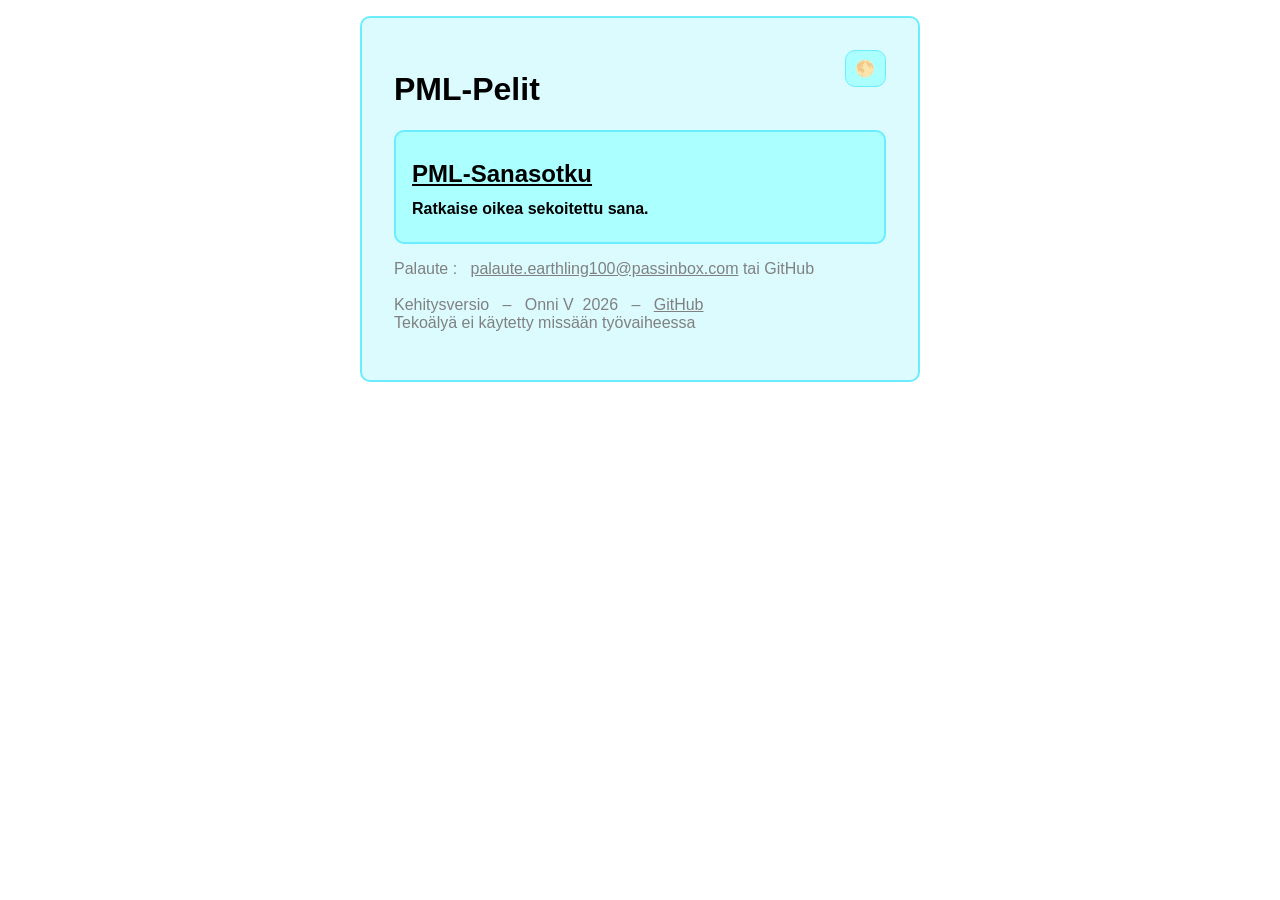
<file: index.html>
<!DOCTYPE html>
<html>
<head>
    <title>PML-pelit ⦁ Kotisivu</title>
    <link rel="stylesheet" href="style.css">
    <link rel="icon" href="pmlpelit2.png">
    <meta charset="UTF-8">
    <meta name="viewport" content="width=device-width, initial-scale=1.0">
</head>
<body>
    <div class="content">
        <button id="theme-switch">
            <span>☀️</span>
            <span>🌕</span>
        </button>
        <h1>PML-Pelit</h1>
        <div class="section">
            <h2><a href="sanasotku.html">PML-Sanasotku</a></h2>
            <h4>Ratkaise oikea sekoitettu sana.</h4>
        </div>

        <p class="credit">
            Palaute : &nbsp; <a href="mailto:palaute.earthling100@passinbox.com" target="_blank">palaute.earthling100@passinbox.com</a> tai GitHub <br>
            <br>

            Kehitysversio &nbsp; – &nbsp; Onni V &nbsp;2026 &nbsp; – &nbsp;
            <a target="_blank" rel="noopener noreferrer" href="https://github.com/saunakatti/pmlpelit">GitHub</a><br>
            Tekoälyä ei käytetty missään työvaiheessa
        </p>

    </div>
    <script src="theme.js"></script>
</body>
</html>
</file>
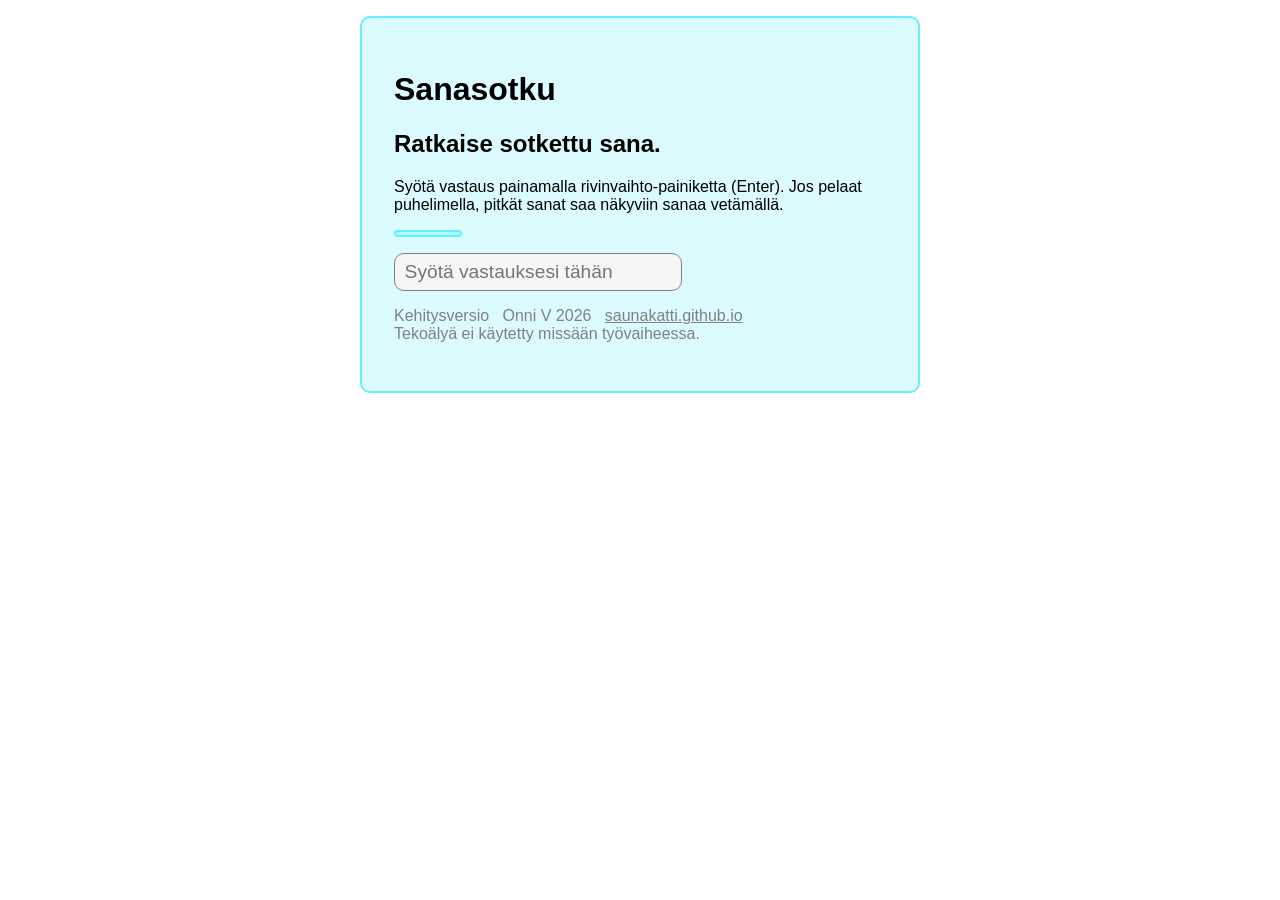
<file: peli.html>
<!DOCTYPE html>
<html>
<head>
    <title>PML-pelit ⦁ Sanasotku - Kehitysversio</title>
    <link rel="stylesheet" href="style.css">
    <link rel="icon" href="https://saunakatti.github.io/assets/images/bee-icon-256.png">
    <meta charset="UTF-8">
    <meta name="viewport" content="width=device-width, initial-scale=1.0">
    <script src="./sanapeli.js"></script>
</head>
<body>
    <div class="content">
        <h1>Sanasotku</h1>
        <h2>Ratkaise sotkettu sana.</h2>
        <p>Syötä vastaus painamalla rivinvaihto-painiketta (Enter). Jos pelaat puhelimella, pitkät sanat saa näkyviin sanaa vetämällä.</p>
        <div id="ShuffledWord"></div>
        <form action="" id="Form" onsubmit="submitAnswer(event)">
            <label for="Answer" style="display: none;">Vastaus</label>
            <input type="text" id="Answer" name="answer" placeholder="Syötä vastauksesi tähän">
        </form>
        <div id="Feedback"></div>
        <p class="credit">
            Kehitysversio &nbsp; Onni V 2026 &nbsp;
            <a target="_blank" href="https://saunakatti.github.io">saunakatti.github.io</a><br>
            Tekoälyä ei käytetty missään työvaiheessa.

        </p>
    </div>
</body>
</html>
</file>
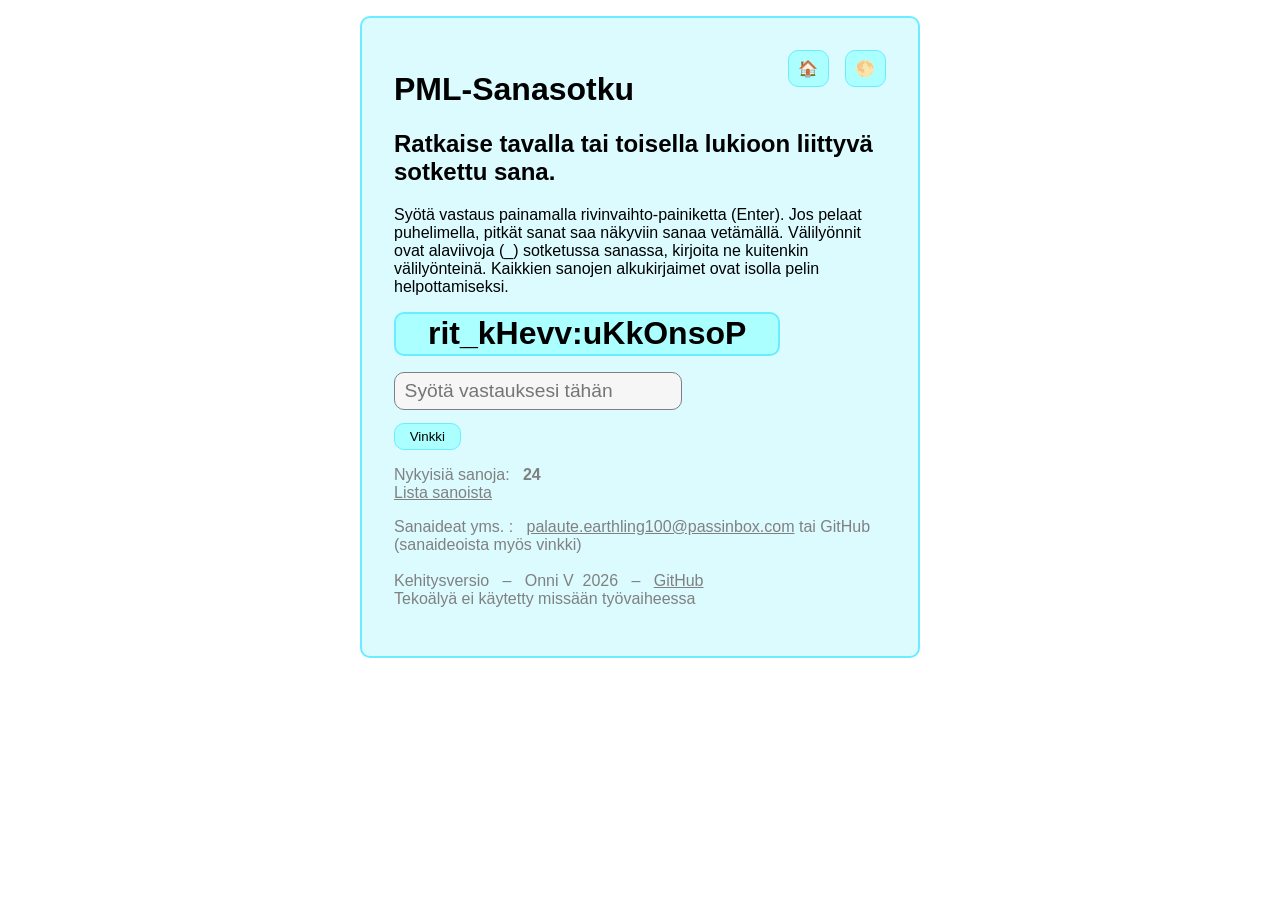
<file: sanasotku.html>
<!DOCTYPE html>
<html>
<head>
    <title>PML-pelit ⦁ Sanasotku</title>
    <link rel="stylesheet" href="style.css">
    <link rel="icon" href="pmlpelit2.png">
    <meta charset="UTF-8">
    <meta name="viewport" content="width=device-width, initial-scale=1.0">
    <script src="sanapeli.js"></script>
</head>
<body>
    <div class="content">
        <button id="theme-switch">
            <span>☀️</span>
            <span>🌕</span>
        </button>
        <a href="index.html" class="button homeButton">🏠</a>
        <h1>PML-Sanasotku</h1>
        <h2>Ratkaise tavalla tai toisella lukioon liittyvä sotkettu sana.</h2>
        <p>
            Syötä vastaus painamalla rivinvaihto-painiketta (Enter). Jos pelaat puhelimella, 
            pitkät sanat saa näkyviin sanaa vetämällä. Välilyönnit ovat alaviivoja (_) sotketussa sanassa, 
            kirjoita ne kuitenkin välilyönteinä. Kaikkien sanojen alkukirjaimet ovat isolla pelin 
            helpottamiseksi.
        </p>
        <p>
        </p>
        <div id="ShuffledWord"></div>
        <form action="" id="Form" onsubmit="submitAnswer(event)">
            <label for="Answer" style="display: none;">Vastaus</label>
            <input type="text" id="Answer" name="answer" placeholder="Syötä vastauksesi tähän">
        </form>
        <div id="HintLine">
            <button onclick="displayHint()" id="HintButton">Vinkki</button>
            <div id="Hint"></div>
        </div>

        <div id="Feedback"></div>
        <div id="ProjectInfo">
            <div id="WordsAmount">Nykyisiä sanoja: </div>
            <a id="WordListLink" target="_blank" href="sanat.txt">Lista sanoista</a>
        </div>
        <p class="credit">
            Sanaideat yms. : &nbsp; <a href="mailto:palaute.earthling100@passinbox.com" target="_blank">palaute.earthling100@passinbox.com</a> tai GitHub <br>
            (sanaideoista myös vinkki) <br><br>

            Kehitysversio &nbsp; – &nbsp; Onni V &nbsp;2026 &nbsp; – &nbsp;
            <a target="_blank" rel="noopener noreferrer" href="https://github.com/saunakatti/pmlpelit">GitHub</a><br>
            Tekoälyä ei käytetty missään työvaiheessa
        </p>

    </div>
    <script src="theme.js"></script>
</body>
</html>
</file>
<file: style.css>
/* -------------------------------
Style configuration for pmlpelit
------------------------------- */

:root {
    --color-bg: #ffffff;
    --color-blue: #6aeeff;
    --color-blue2: #abffff;
    --color-blue3: #dbfbff;
    --color-text: #000000;
    --color-graytext: #808080;

    --color-green: green;
    --color-red: red;
}

.darkmode {
    --color-bg: #2a2a2a;
    --color-blue: #364c7b;
    --color-blue2: #495d9a;
    --color-blue3: #536ba9;
    --color-text: #ffffff;
    --color-graytext: #c1c1c1;

    --color-green: #3bff3b;
    --color-red: #ff2828;
}

* {
    padding: 0;
    box-sizing: border-box;
}

body {
    background-color: var(--color-bg);
    font-family: sans-serif;
    color: var(--color-text);
}

button, .button {
    background-color: var(--color-blue2);
    border-radius: 10px;
    border: 1px solid var(--color-blue);
    color: var(--color-text);
    text-decoration: none;
}

button:hover, .button:hover {
    background-color: var(--color-blue);
}

.section {
    background-color: var(--color-blue2);
    padding: 1em;
    border-radius: 10px;
    border: 2px solid var(--color-blue);
}

.section h2, .section h4 {
    margin-top: 0.5em;
    margin-bottom: 0.5em;
}

a {
    color: var(--color-text);
}

div#ShuffledWord  {
    padding: 0.1em 2em;
    margin-bottom: 1em;
    background-color: var(--color-blue2);
    width: fit-content;
    border: 2px solid var(--color-blue);
    border-radius: 10px;
}

input#Answer {
    width: 15em;
    height: 2em;
    font-size: larger;
    padding: 0.2em;
    padding-left: 0.5em;
    border-radius: 10px;
    border: solid 1px var(--color-graytext);
    background-color: rgb(246, 246, 246);
}

div.content {
    background-color: var(--color-blue3);
    padding: 2em;
    margin-right: auto;
    margin-left: auto;
    margin-top: 1em;
    border: solid 2px var(--color-blue);
    border-radius: 10px;
    width: 35em;
}

p.credit {
    color: var(--color-graytext);
    overflow-x: scroll;
}

p.credit a {
    color: inherit;
}

#WordCharacter {
    font-size: 2em;
    font-weight: 550;
}

div#HintLine {
    display: flex;
    flex-direction: row;
    margin-top: 0.8em;
    flex-wrap: wrap;
    gap: 0.5em;
}

button#HintButton {
    width: 5em;
    height: 2em;
}

#Hint {
    font-style: italic;
    margin-left: 1em;
    color: var(--color-graytext);
}

#ProjectInfo {
    margin-top: 1em;
    color: var(--color-graytext);
}

#ProjectInfo a {
    text-decoration: underline;
    color: var(--color-graytext);
}

button#theme-switch, a.homeButton {
    padding: 0.5em 0.6em;
    font-size: 1em;
    float: right;
    margin-left: 1em;
}

#theme-switch span:first-child {
    display: none;
}

.darkmode #theme-switch span:last-child {
    display: none;
}

.darkmode #theme-switch span:first-child {
    display: block;
}

@media(max-width: 600px) {
    div.content {
        width: 100%;
        padding: 1.5em;
        margin-right: 0;
        margin-left: 0;
    }

    div#ShuffledWord {
        width: auto;
        overflow-x: scroll;
    }

    input#Answer {
        width: min(15em, 100%);
        overflow-x: scroll;
    }
}
</file>
